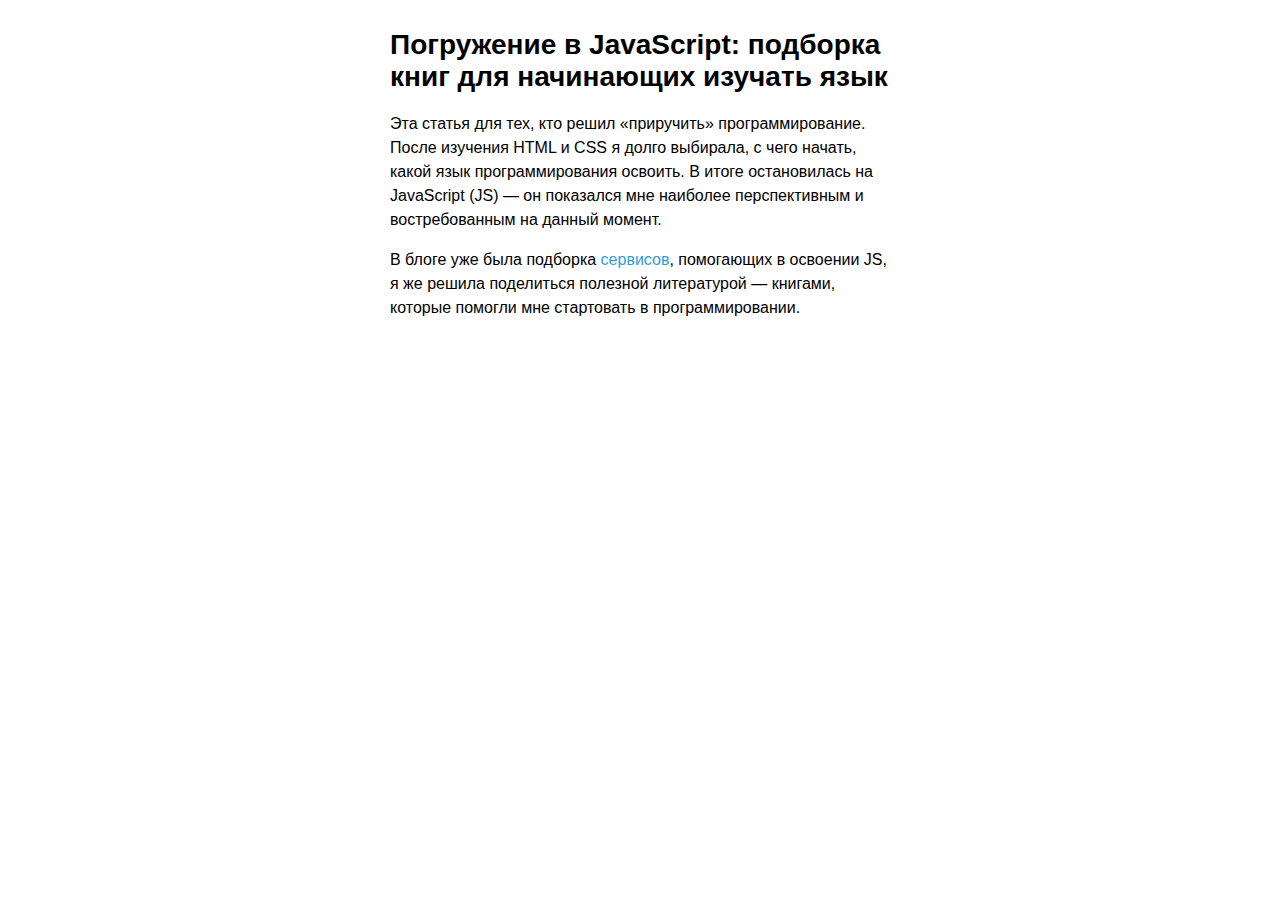
<file: article-description/index.html>
<!DOCTYPE html>
<html lang="ru">
<head>
  <meta charset="UTF-8">
  <meta name="viewport" content="width=device-width, initial-scale=1.0">
  <meta http-equiv="X-UA-Compatible" content="ie=edge">
  <link rel="stylesheet" href="./css/styles.css">
  <title>Document</title>
</head>
<body>
<div class="content">
  <h1>
    Погружение в JavaScript: подборка книг для начинающих изучать язык
  </h1>
  <p>
    Эта статья для тех, кто решил «приручить» программирование. После изучения HTML и CSS я долго выбирала, с чего
    начать, какой язык программирования освоить. В итоге остановилась на JavaScript (JS) — он показался мне наиболее
    перспективным и востребованным на данный момент.
  </p>
  <p>
    В блоге уже была подборка <a
      href="https://netology.ru/blog/learn-javascript-basics?utm_source=blog&utm_medium=747&utm_campaign=blog&stop=1">сервисов</a>,
    помогающих в освоении JS, я же решила поделиться полезной литературой — книгами, которые помогли мне стартовать в
    программировании.
  </p>
</div>
</body>
</html>
</file>
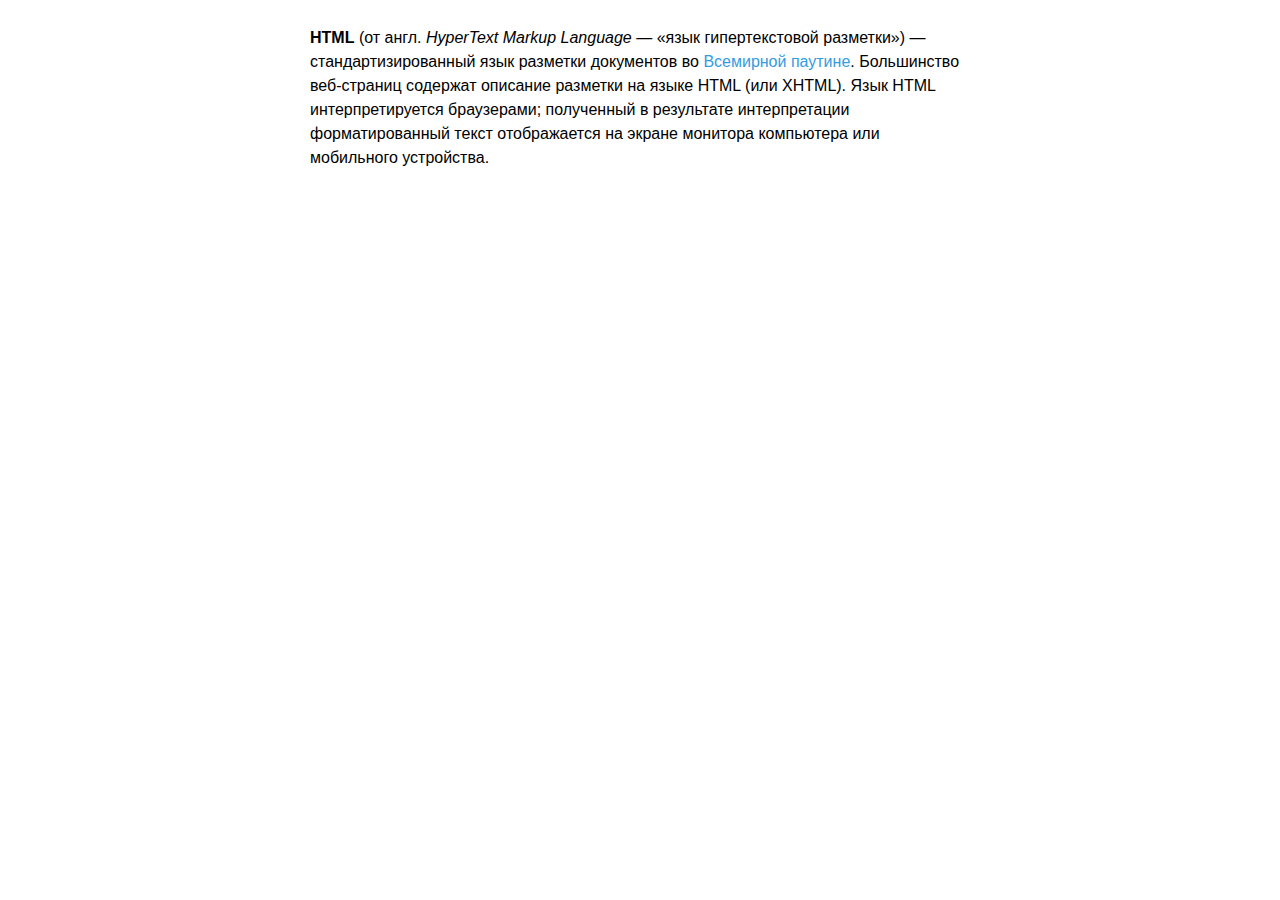
<file: layout/index.html>
<!DOCTYPE html>
<html lang="ru">
  <head>
    <meta charset="UTF-8">
    <meta name="viewport" content="width=device-width, initial-scale=1.0">
    <meta http-equiv="X-UA-Compatible" content="ie=edge">
    <link rel="stylesheet" href="./css/layout-styles.css">
    <title>Верстка блока с кратким описанием языка HTML</title>
  </head>
  <body>
    <main class="content">
      <p>
        <span class="term">HTML</span> (от англ. <span class=hint>HyperText Markup Language</span> — «язык гипертекстовой разметки») — стандартизированный язык разметки документов во <a href=https://ru.wikipedia.org/wiki/Всемирная_паутина>Всемирной паутине</a>. Большинство веб-страниц содержат описание разметки на языке HTML (или XHTML). Язык HTML интерпретируется браузерами; полученный в результате интерпретации форматированный текст отображается на экране монитора компьютера или мобильного устройства.
      </p>
    </main>
</html>
</file>
<file: article-description/css/styles.css>
body {
  margin: 0;
  -webkit-overflow-scrolling: touch;
  overflow-y: scroll;
  font-family: Arial, sans-serif;
  font-size: 16px;
}

.content {
  width: 500px;
  margin-left: auto;
  margin-right: auto;
  padding: 10px 20px;
}

p {
  line-height: 1.5;
}

h1 {
  font-size: 28px;
}
a {
  color: #349bdf;
  text-decoration: none;
}
</file>
<file: layout/css/layout-styles.css>
body {
	margin: 0;
	font-family: arial, sans-serif;
	font-size: 16px;
}

.content {
	width: 660px;
	margin-left: auto;
	margin-right: auto;
	padding: 10px 20px;
}

p {
	line-height: 1.5;
}

.term {
	font-weight: 700;
}

.hint {
	font-style: italic;
}

a {
	color: #349bdf;
	text-decoration: none;
}
</file>
